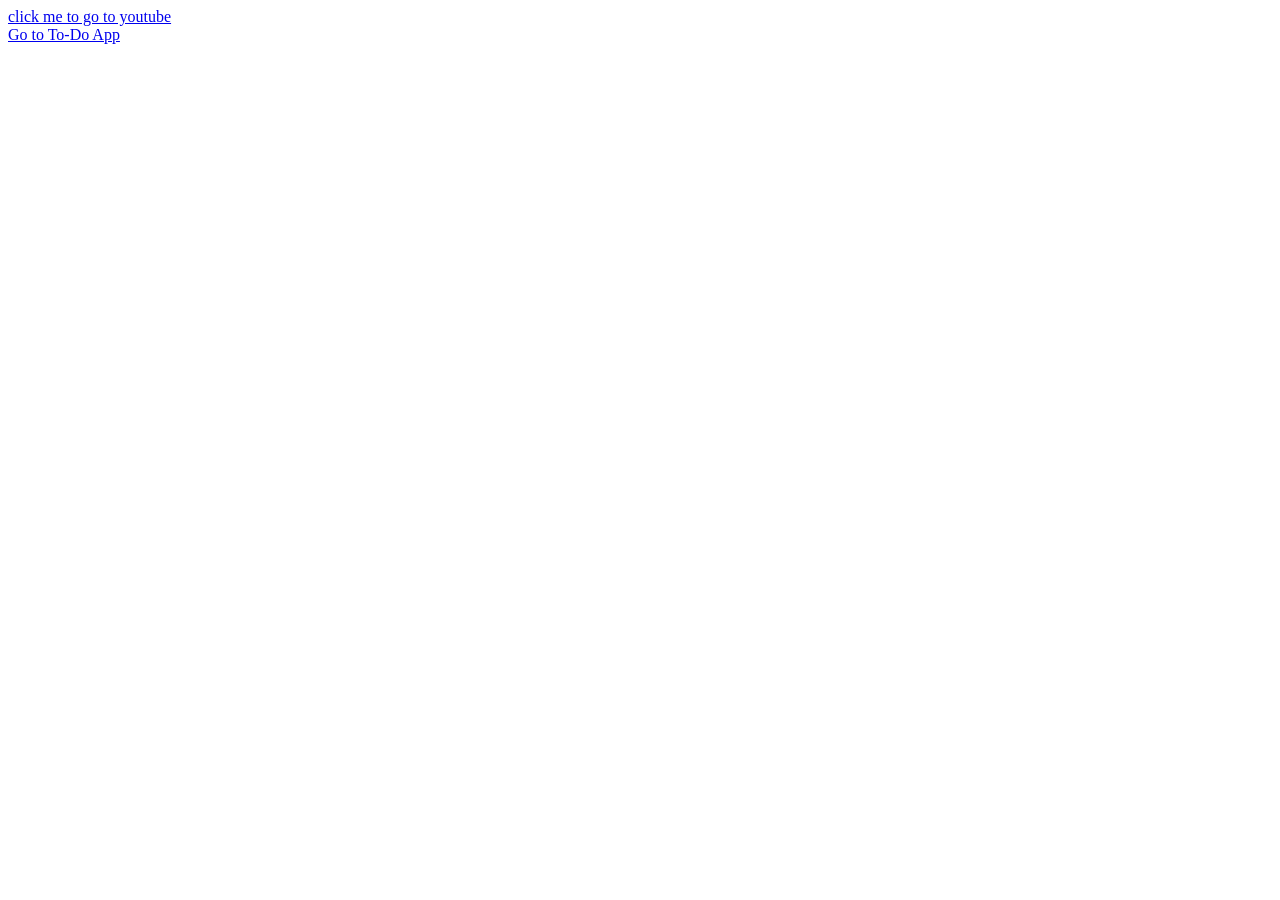
<file: web/index.html>
<!DOCTYPE html>
<html>
    <head>
        <title>My Web App</title>
    </head>
    <body>
        <a href="https://www.youtube.com/"
            target="_blank"
            title="suprise">
            
            click me to go to youtube
        </a>
        <br>
        <a href="todoapp.html">Go to To-Do App</a>

    </body>
</html>
</file>
